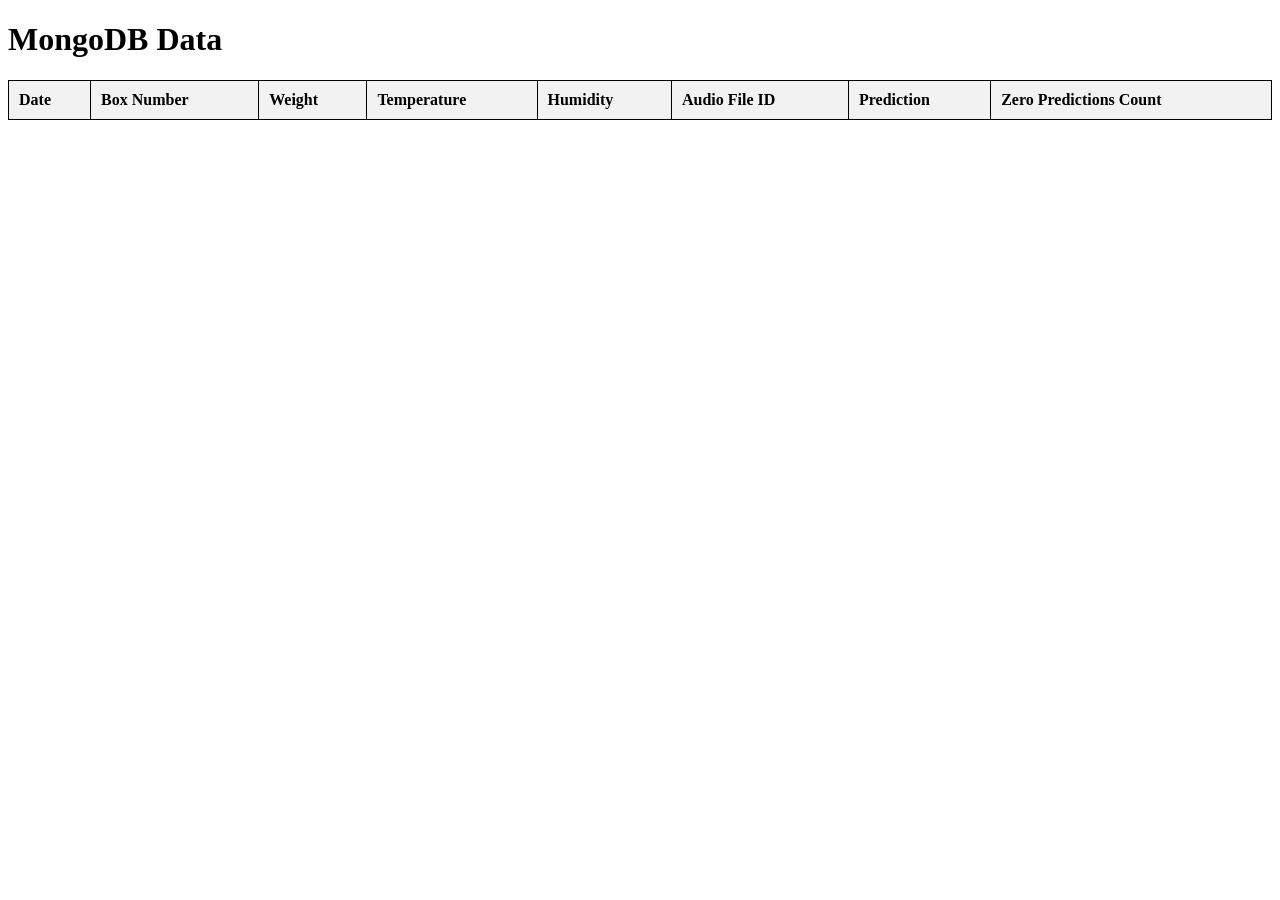
<file: bee_monitoring_system/Backup/index.html>
<!DOCTYPE html>
<html lang="en">
<head>
    <meta charset="UTF-8">
    <meta name="viewport" content="width=device-width, initial-scale=1.0">
    <title>Display MongoDB Data</title>
    <style>
        table {
            width: 100%;
            border-collapse: collapse;
        }
        table, th, td {
            border: 1px solid black;
        }
        th, td {
            padding: 10px;
            text-align: left;
        }
        th {
            background-color: #f2f2f2;
        }
    </style>
</head>
<body>
    <h1>MongoDB Data</h1>

    <!-- Table to display the data -->
    <table id="data-table">
        <thead>
            <tr>
                <th>Date</th>
                <th>Box Number</th>
                <th>Weight</th>
                <th>Temperature</th>
                <th>Humidity</th>
                <th>Audio File ID</th>
                <th>Prediction</th>
                <th>Zero Predictions Count</th>
            </tr>
        </thead>
        <tbody></tbody>
    </table>

    <script>
        fetch('http://localhost:5000/data')
            .then(response => response.json())
            .then(result => {
                const data = result.data; // Access the 'data' array inside the result object

                console.log('Fetched data:', data);  // This will print the fetched data in the console
                
                const tableBody = document.querySelector('#data-table tbody');
                
                data.forEach(item => {
                    // Create a new row
                    const row = document.createElement('tr');

                    // Add each field to a cell in the row
                    const dateCell = document.createElement('td');
                    dateCell.textContent = item.Date;
                    row.appendChild(dateCell);

                    const boxNumberCell = document.createElement('td');
                    boxNumberCell.textContent = item['Box Number'];
                    row.appendChild(boxNumberCell);

                    const weightCell = document.createElement('td');
                    weightCell.textContent = item.Weight;
                    row.appendChild(weightCell);

                    const temperatureCell = document.createElement('td');
                    temperatureCell.textContent = item.Temperature;
                    row.appendChild(temperatureCell);

                    const humidityCell = document.createElement('td');
                    humidityCell.textContent = item.Humidity;
                    row.appendChild(humidityCell);

                    const audioFileIdCell = document.createElement('td');
                    audioFileIdCell.textContent = item.audio_file_id;
                    row.appendChild(audioFileIdCell);

                    const predictionCell = document.createElement('td');
                    predictionCell.textContent = item.prediction || 'N/A';
                    row.appendChild(predictionCell);

                    const zeroPredictionCell  = document.createElement('td');
                    zeroPredictionCell.textContent = result.zero_predictions_count;
                    row.appendChild(zeroPredictionCell);

                    // Append the row to the table body
                    tableBody.appendChild(row);
                });
            })
            .catch(error => {
                console.error('Error fetching data:', error);  // Correctly catching and logging the error
            });
    </script>
</body>
</html>
</file>
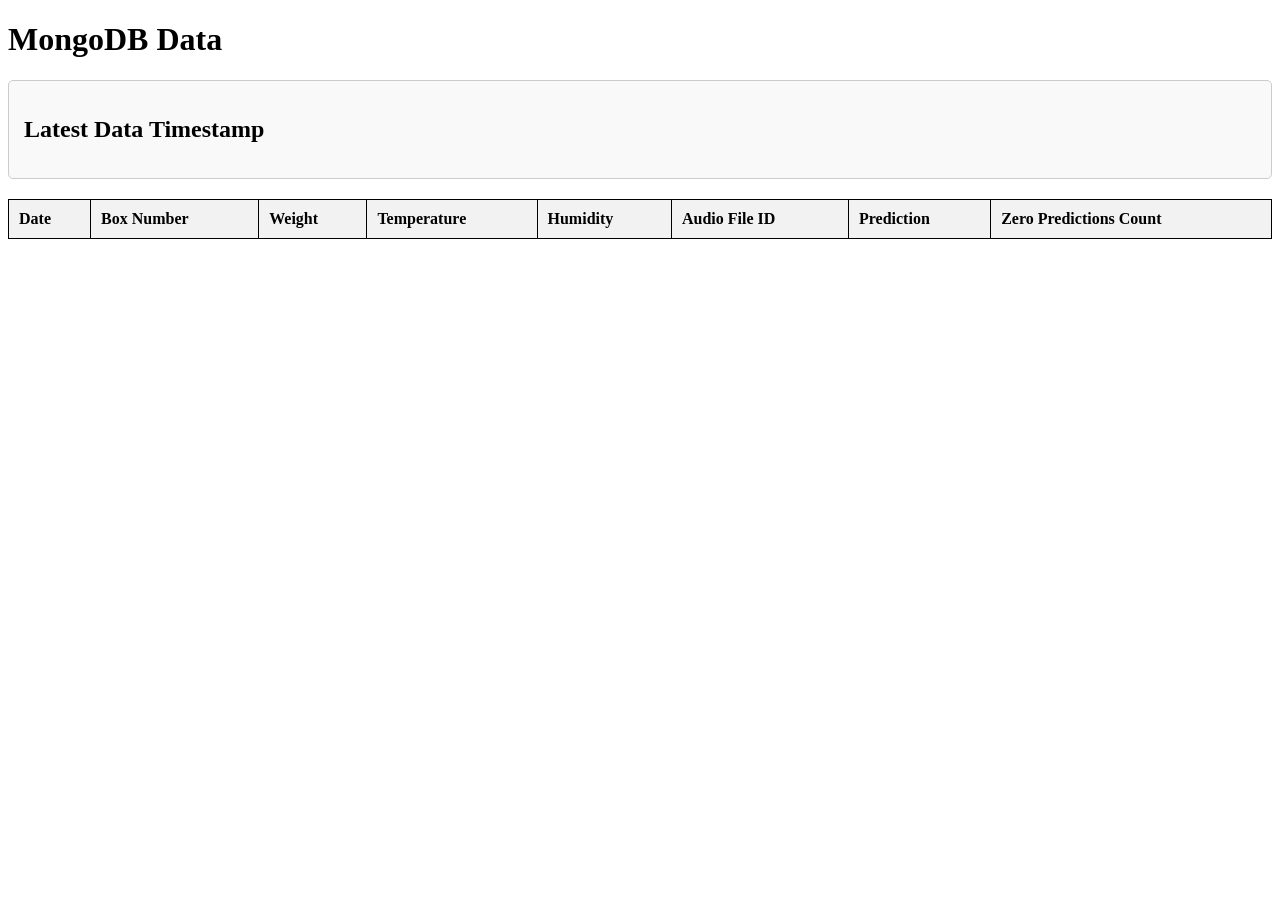
<file: bee_monitoring_system/Backup/test.html>
<!DOCTYPE html>
<html lang="en">
<head>
    <meta charset="UTF-8">
    <meta name="viewport" content="width=device-width, initial-scale=1.0">
    <title>Display MongoDB Data</title>
    <style>
        table {
            width: 100%;
            border-collapse: collapse;
        }
        table, th, td {
            border: 1px solid black;
        }
        th, td {
            padding: 10px;
            text-align: left;
        }
        th {
            background-color: #f2f2f2;
        }
        /* Styles for the card */
        .card {
            border: 1px solid #ccc;
            border-radius: 5px;
            padding: 15px;
            margin: 20px 0;
            background-color: #f9f9f9;
        }
    </style>
</head>
<body>
    <h1>MongoDB Data</h1>

    <!-- Card to display the latest date and time -->
    <div class="card" id="latest-time-card">
        <h2>Latest Data Timestamp</h2>
        <p id="latest-date"></p>
        <p id="latest-time"></p>
    </div>

    <!-- Table to display the data -->
    <table id="data-table">
        <thead>
            <tr>
                <th>Date</th>
                <th>Box Number</th>
                <th>Weight</th>
                <th>Temperature</th>
                <th>Humidity</th>
                <th>Audio File ID</th>
                <th>Prediction</th>
                <th>Zero Predictions Count</th>
            </tr>
        </thead>
        <tbody></tbody>
    </table>

    <script>
        fetch('http://localhost:5000/data')
            .then(response => response.json())
            .then(result => {
                const data = result.data; // Access the 'data' array inside the result object

                console.log('Fetched data:', data);  // This will print the fetched data in the console
                
                const tableBody = document.querySelector('#data-table tbody');
                let latestDate = null; // Variable to hold the latest date
                
                // Populate the table with data
                data.forEach(item => {
                    // Update latest date if necessary
                    const itemDate = new Date(item.Date);
                    if (!latestDate || itemDate > latestDate) {
                        console.log('Updating latestDate:', latestDate, 'to', itemDate);
                        latestDate = itemDate;
                    }else {
                        console.log('Current latestDate remains:', latestDate); // Log when latestDate remains the same
                    }

                    // Create a new row
                    const row = document.createElement('tr');

                    // Add each field to a cell in the row
                    const dateCell = document.createElement('td');
                    dateCell.textContent = item.Date;
                    row.appendChild(dateCell);

                    const boxNumberCell = document.createElement('td');
                    boxNumberCell.textContent = item['Box Number'];
                    row.appendChild(boxNumberCell);

                    const weightCell = document.createElement('td');
                    weightCell.textContent = item.Weight;
                    row.appendChild(weightCell);

                    const temperatureCell = document.createElement('td');
                    temperatureCell.textContent = item.Temperature;
                    row.appendChild(temperatureCell);

                    const humidityCell = document.createElement('td');
                    humidityCell.textContent = item.Humidity;
                    row.appendChild(humidityCell);

                    const audioFileIdCell = document.createElement('td');
                    audioFileIdCell.textContent = item.audio_file_id;
                    row.appendChild(audioFileIdCell);

                    const predictionCell = document.createElement('td');
                    predictionCell.textContent = item.prediction || 'N/A';
                    row.appendChild(predictionCell);

                    const zeroPredictionCell = document.createElement('td');
                    zeroPredictionCell.textContent = result.zero_predictions_count; // Add the zero predictions count
                    row.appendChild(zeroPredictionCell);

                    // Append the row to the table body
                    tableBody.appendChild(row);
                });

                // If we found a latest date, update the card
                if (latestDate) {
                    const latestDateString = latestDate.toISOString().split('T')[0]; // Get date part
                    const latestTimeString = latestDate.toISOString().split('T')[1].split('.')[0]; // Get time part (HH:MM:SS)
                    
                    document.getElementById('latest-date').textContent = `Date: ${latestDateString}`;
                    document.getElementById('latest-time').textContent = `Time: ${latestTimeString}`;
                }
            })
            .catch(error => {
                console.error('Error fetching data:', error);  // Correctly catching and logging the error
            });
    </script>
</body>
</html>
</file>
